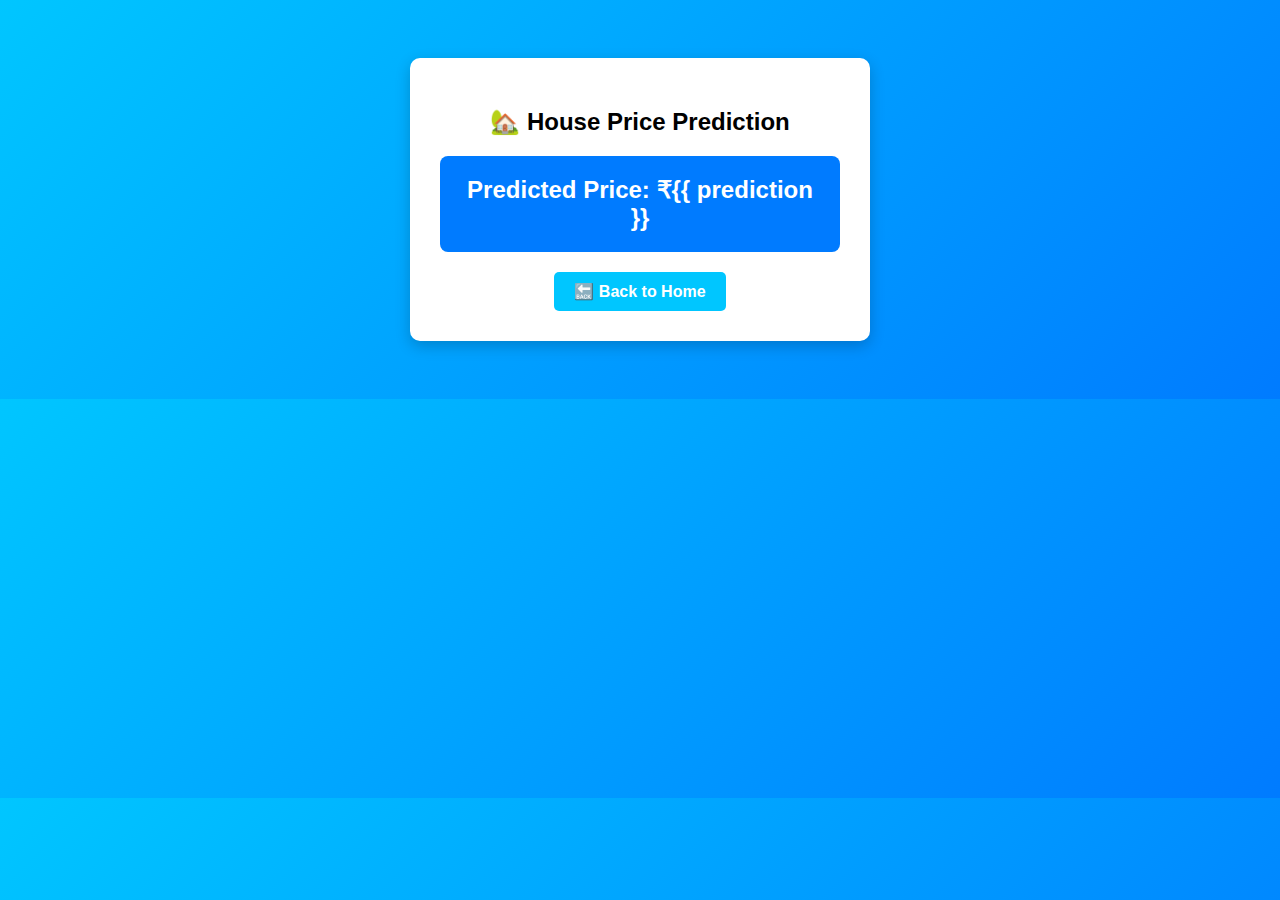
<file: house prediction/House-Price-Prediction/templates/predict.html>
<!DOCTYPE html>
<html lang="en">
<head>
    <meta charset="UTF-8">
    <meta name="viewport" content="width=device-width, initial-scale=1.0">
    <title>Prediction Result</title>
    <style>
        body {
            font-family: 'Arial', sans-serif;
            background: linear-gradient(135deg, #00C6FF, #007BFF);
            text-align: center;
            padding: 50px;
            color: white;
        }
        .container {
            background: white;
            color: black;
            padding: 30px;
            border-radius: 10px;
            box-shadow: 0 5px 15px rgba(0, 0, 0, 0.2);
            max-width: 400px;
            margin: auto;
        }
        .prediction-box {
            font-size: 24px;
            font-weight: bold;
            padding: 20px;
            background: #007BFF;
            color: white;
            border-radius: 8px;
            margin-top: 20px;
        }
        .back-button {
            margin-top: 20px;
            display: inline-block;
            padding: 10px 20px;
            background: #00C6FF;
            color: white;
            text-decoration: none;
            border-radius: 5px;
            font-weight: bold;
        }
        .back-button:hover {
            background: #0056b3;
        }
    </style>
</head>
<body>
    <div class="container">
        <h2>🏡 House Price Prediction</h2>
        <div class="prediction-box">
            Predicted Price: ₹{{ prediction }}
        </div>
        <a href="/" class="back-button">🔙 Back to Home</a>
    </div>
</body>
</html>
</file>
